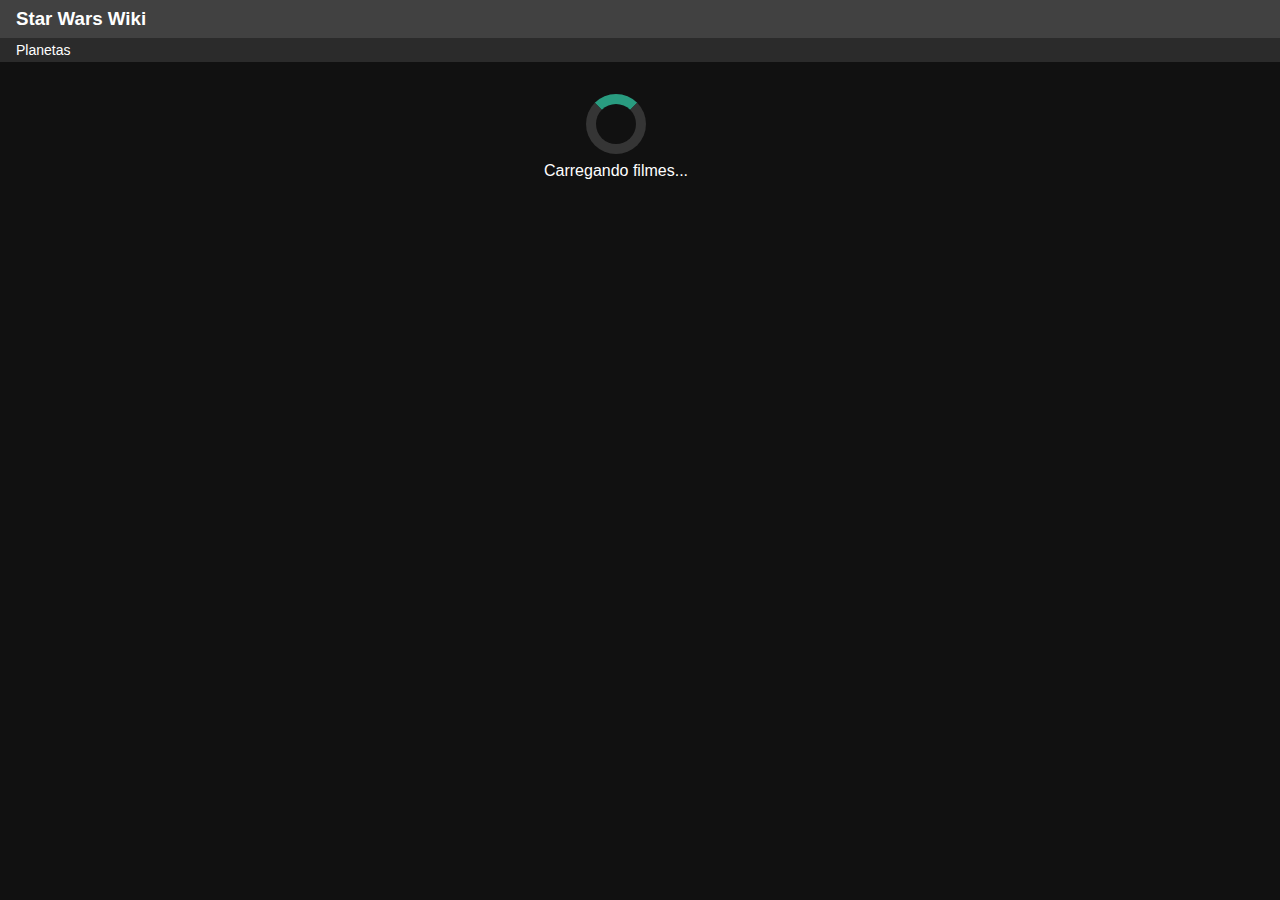
<file: index.html>
<!DOCTYPE html>
<html lang="en">
  <head>
    <meta charset="UTF-8" />
    <meta http-equiv="X-UA-Compatible" content="IE=edge" />
    <meta name="viewport" content="width=device-width, initial-scale=1.0" />
    <title>Star Wars Wiki</title>
    <script src="./index.js" type="module"></script>
    <script src="./services/films.js" type="module"></script>
    <link rel="stylesheet" href="index.css" />
    <link rel="stylesheet" href="./shared-styles/header.css" />
    <link rel="stylesheet" href="./shared-styles/loader.css" />
    <link rel="stylesheet" href="./shared-styles/button.css" />
    <link rel="stylesheet" href="./shared-styles/modal.css" />
  </head>
  <body>
    <header>
      <div id="title-wrapper">
        <h3>Star Wars Wiki</h3>
      </div>

      <div id="page-links">
        <a href="/pages/planets">Planetas</a>
      </div>
    </header>

    <div id="page-content">
      <div id="loader-wrapper">
        <div class="loader"></div>
        <div id="loading-message">Carregando filmes...</div>
      </div>
      <div id="films-wrapper"></div>
    </div>

    <div id="film-modal" class="modal">
      <div class="modal-content">
        <div class="modal-header">
          <h3 id="film-modal-title"></h3>
          <img
            src="/images/close.svg"
            alt="Fechar modal"
            onclick="document.getElementById('film-modal').style.display = 'none'"
          />
        </div>

        <div id="film-modal-content">
          <p class="info-container" id="modal-content-episode-number"></p>
          <p class="info-container" id="modal-content-created"></p>
          <p class="info-container" id="modal-content-director"></p>
          <p class="info-container" id="modal-content-producer"></p>
          <p class="info-container" id="modal-content-opening-crawl"></p>
        </div>
      </div>
    </div>
  </body>
</html>
</file>
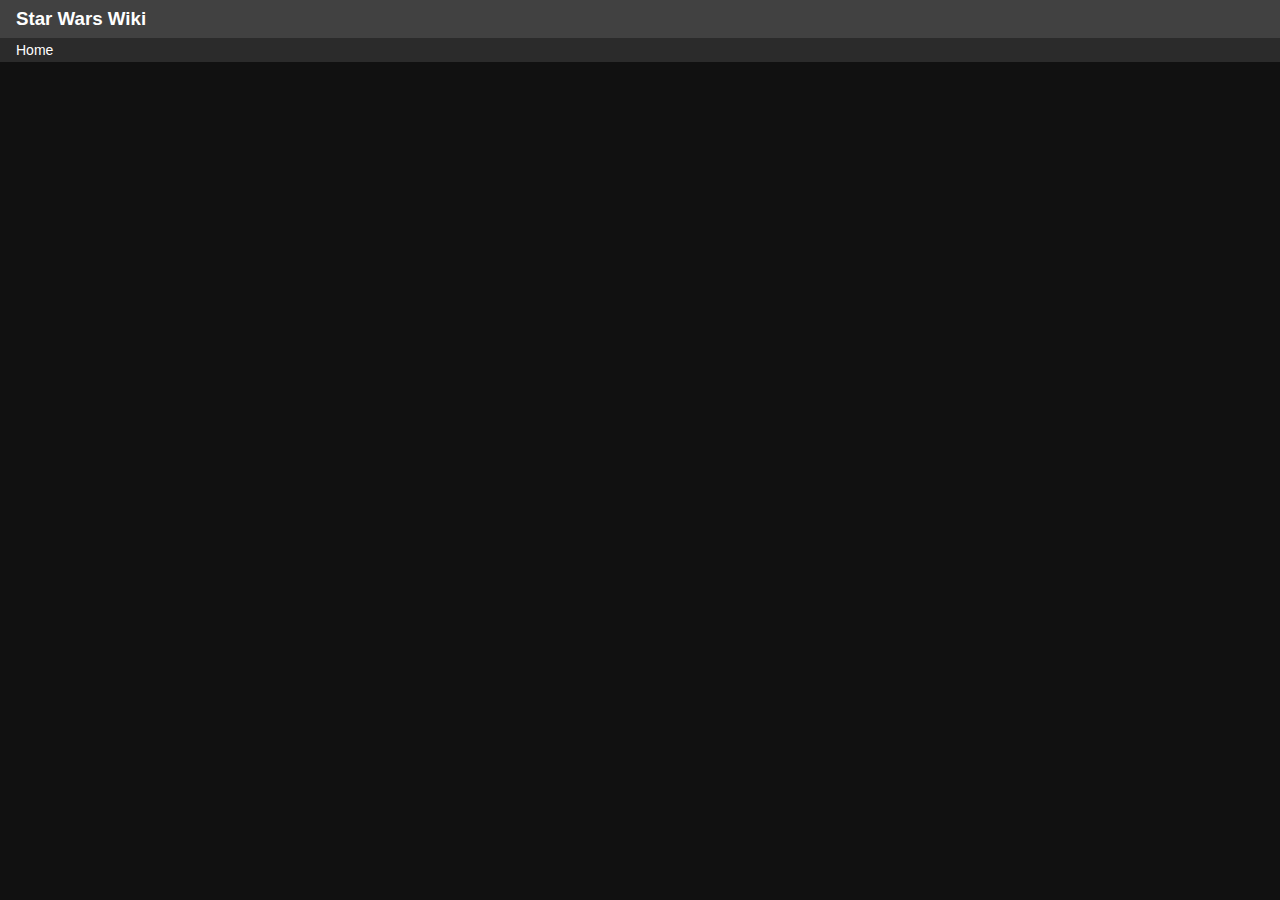
<file: pages/planets/index.html>
<!DOCTYPE html>
<html lang="en">
  <head>
    <meta charset="UTF-8" />
    <meta http-equiv="X-UA-Compatible" content="IE=edge" />
    <meta name="viewport" content="width=device-width, initial-scale=1.0" />
    <title>Star Wars Wiki</title>
    <script src="./index.js" type="module"></script>
    <script src="../../services/planets.js" type="module"></script>
    <link rel="stylesheet" href="./index.css" />
    <link rel="stylesheet" href="../../shared-styles/header.css" />
    <link rel="stylesheet" href="../../shared-styles/loader.css" />
    <link rel="stylesheet" href="../../shared-styles/button.css" />
    <link rel="stylesheet" href="../../shared-styles/modal.css" />
  </head>
  <body>
    <header>
      <div id="title-wrapper">
        <h3>Star Wars Wiki</h3>
      </div>

      <div id="page-links">
        <a href="/index.html">Home</a>
      </div>
    </header>

    <div id="page-content">
      <div id="planets-wrapper"></div>
      <div id="loader-wrapper">
        <div class="loader"></div>
        <div id="loading-message">Carregando planetas...</div>
      </div>
      <div>
        <button id="get-more-button">Carregar mais</button>
      </div>
    </div>

    <div id="planet-modal" class="modal">
      <div class="modal-content">
        <div class="modal-header">
          <h3 id="planet-modal-title"></h3>
          <img
            src="/images/close.svg"
            alt="Fechar modal"
            onclick="document.getElementById('planet-modal').style.display = 'none'"
          />
        </div>

        <div id="planet-modal-content">
          <p class="info-container" id="modal-content-population"></p>
          <p class="info-container" id="modal-content-terrain"></p>
          <p class="info-container" id="modal-content-climate"></p>
          <p class="info-container" id="modal-content-diameter"></p>
          <p class="info-container" id="modal-content-orbital-period"></p>
        </div>
      </div>
    </div>
  </body>
</html>
</file>
<file: index.css>
* {
  margin: 0;
  padding: 0;
  font-family: sans-serif;
}

body {
  background-color: #111111;

  text-align: left;
  color: white;
}

#page-content {
  padding: 2rem;
  display: flex;
  justify-content: center;
  align-items: center;
}

#films-wrapper {
  display: grid;
  grid-template-columns: 1fr 1fr;
  gap: 1rem;
  padding: 1rem;
}

.film {
  display: flex;
  flex-direction: column;
  justify-content: space-between;
  align-items: flex-start;
  background-color: #2c2c2c;
  border-radius: 4px;
  padding: 0.5rem;
  cursor: pointer;
}

.film h3 {
  margin: 0.25rem 0 1rem;
}

.film p {
  color: #c9c9c9;
  font-size: 0.875rem;
}

.film:hover {
  background-color: #181818;
}
</file>
<file: shared-styles/header.css>
header {
  display: flex;
  align-items: flex-start;
  justify-content: flex-start;
  background-color: #414141;
  flex-direction: column;
}

header .go-back {
  display: flex;
  align-items: center;
  justify-content: flex-start;
  text-decoration: none;
  color: white;
  padding: 0.5rem 1rem;
  border-radius: 4px;
  font-weight: 400;
  cursor: pointer;
}

header img {
  width: 15px;
  margin-right: 0.5rem;
}

header a {
  text-decoration: none;
  color: white;
}

header p {
  margin-top: 0.25rem;
  color: #d0d0d0;
}

header #title-wrapper {
  padding: 0.5rem 1rem;
}

header #page-links {
  display: flex;
  align-items: center;
  justify-content: flex-start;
  background-color: #2b2b2b;
  width: -webkit-fill-available;
  padding: 0 1rem;
  height: 1.5rem;
}

header a {
  font-weight: 500;
  font-size: 0.875rem;
}

header a:hover {
  color: #66eccb;
}
</file>
<file: shared-styles/loader.css>
#loader-wrapper {
  display: flex;
  justify-content: center;
  align-items: center;
  flex-direction: column;
}

#loading-message {
  margin-top: 0.5rem;
}

.loader {
  border: 10px solid #353535;
  border-top: 10px solid #299c80;
  border-radius: 50%;
  width: 40px;
  height: 40px;
  animation: spin 2s linear infinite;
}

@keyframes spin {
  0% {
    transform: rotate(0deg);
  }
  100% {
    transform: rotate(360deg);
  }
}
</file>
<file: shared-styles/button.css>
.shared-button {
  text-decoration: none;
  color: white;
  background-color: #2c6b8b;
  padding: 0.5rem 1rem;
  border-radius: 4px;
  margin: 1rem 0.5rem 0 0;
  font-weight: 600;
  cursor: pointer;
  border: none;
}

.shared-button:hover {
  opacity: 0.8;
}
</file>
<file: shared-styles/modal.css>
/* The Modal (background) */
.modal {
  display: none; /* Hidden by default */
  position: fixed; /* Stay in place */
  z-index: 1; /* Sit on top */
  left: 0;
  top: 0;
  width: 100%; /* Full width */
  height: 100%; /* Full height */
  overflow: auto; /* Enable scroll if needed */
  background-color: rgba(0, 0, 0, 0.4);
  backdrop-filter: blur(2px);
}

/* Modal Content/Box */
.modal-content {
  display: flex;
  flex-direction: column;
  align-items: center;
  justify-content: center;
  background-color: #fefefe;
  margin: 15vh auto;
  padding: 1rem;
  width: 60%;
  border-radius: 8px;
}

.modal-content p {
  margin: 1rem 0;
  color: #1d1d1d;
  font-size: 0.875rem;
}

.modal-header {
  display: flex;
  justify-content: space-between;
  align-items: center;
  width: 100%;
  margin-bottom: 1rem;
}

.modal-header h3 {
  font-size: 16px;
  font-weight: 700;
  color: #272727;
}

/* The Close Button */
.modal-header img {
  text-decoration: none;
  cursor: pointer;
  opacity: 0.5;
}

.modal-header img:hover,
.modal-header img:focus {
  opacity: 1;
}

.info-container {
  background-color: #d8d8d8;
  padding: 0.5rem 1rem;
  border-radius: 4px;
}
</file>
<file: pages/planets/index.css>
* {
  margin: 0;
  padding: 0;
  font-family: sans-serif;
}

body {
  background-color: #111111;

  text-align: left;
  color: white;
}

#page-content {
  padding: 2rem;
  display: flex;
  justify-content: center;
  align-items: center;
  flex-direction: column;
}

#get-more-button {
  background-color: #299c80;
  border: none;
  outline: none;
  padding: 0.5rem 1rem;
  border-radius: 4px;
  color: white;
  font-weight: 600;
  cursor: pointer;
}

#planets-wrapper {
  display: grid;
  grid-template-columns: 1fr 1fr;
  gap: 1rem;
  padding: 1rem;
}

.planet {
  display: flex;
  flex-direction: column;
  justify-content: space-between;
  align-items: flex-start;
  background-color: #2c2c2c;
  border-radius: 4px;
  padding: 0.5rem;
  cursor: pointer;
}

.planet h3 {
  margin: 0.25rem 0 1rem;
}

.planet p {
  color: #c9c9c9;
  font-size: 0.875rem;
}

.planet:hover {
  background-color: #181818;
}
</file>
